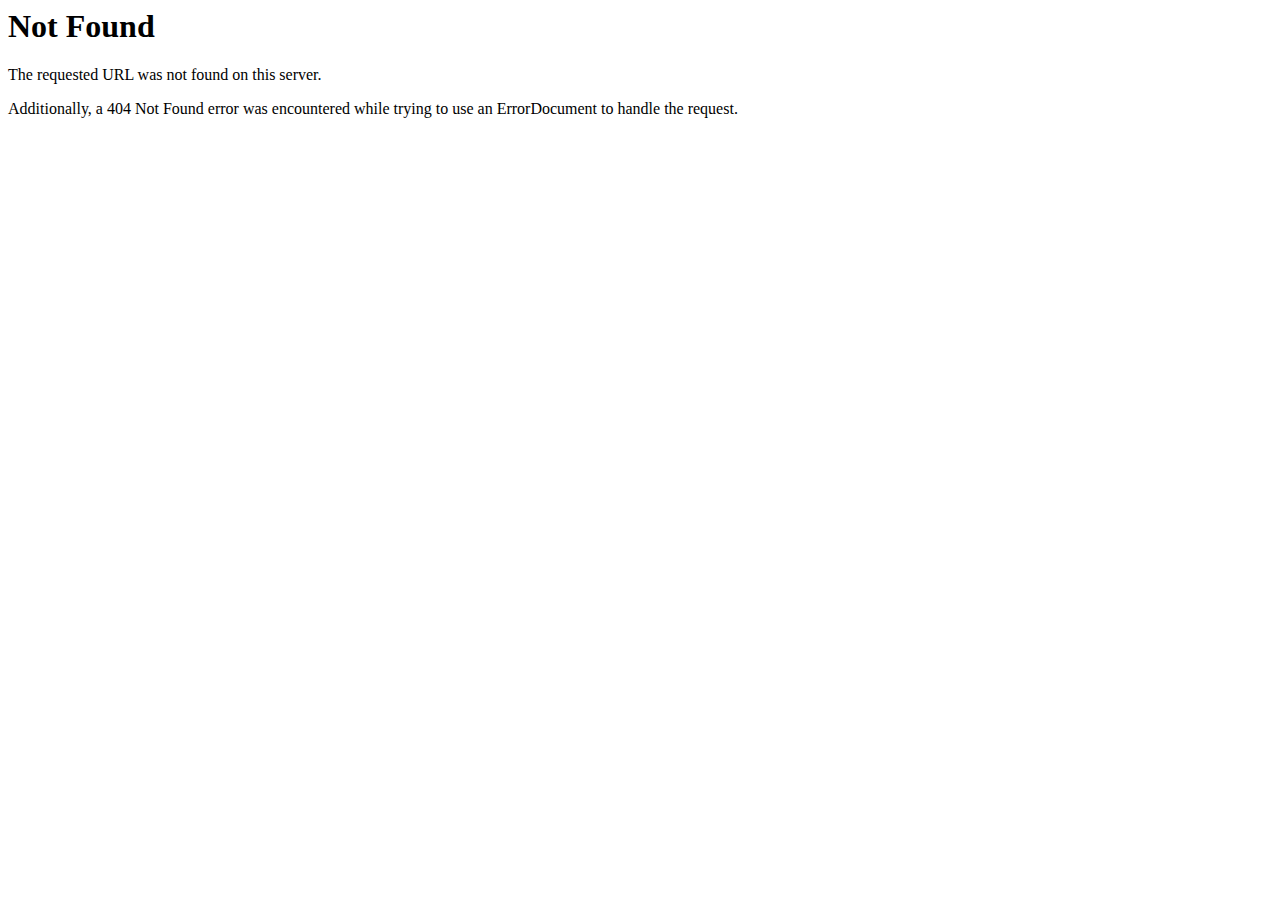
<file: dream-it-photography/assets/css/owl.video.play.html>
<!DOCTYPE HTML PUBLIC "-//IETF//DTD HTML 2.0//EN">
<html><head>
<title>404 Not Found</title>
</head><body>
<h1>Not Found</h1>
<p>The requested URL was not found on this server.</p>
<p>Additionally, a 404 Not Found
error was encountered while trying to use an ErrorDocument to handle the request.</p>
</body></html>
</file>
